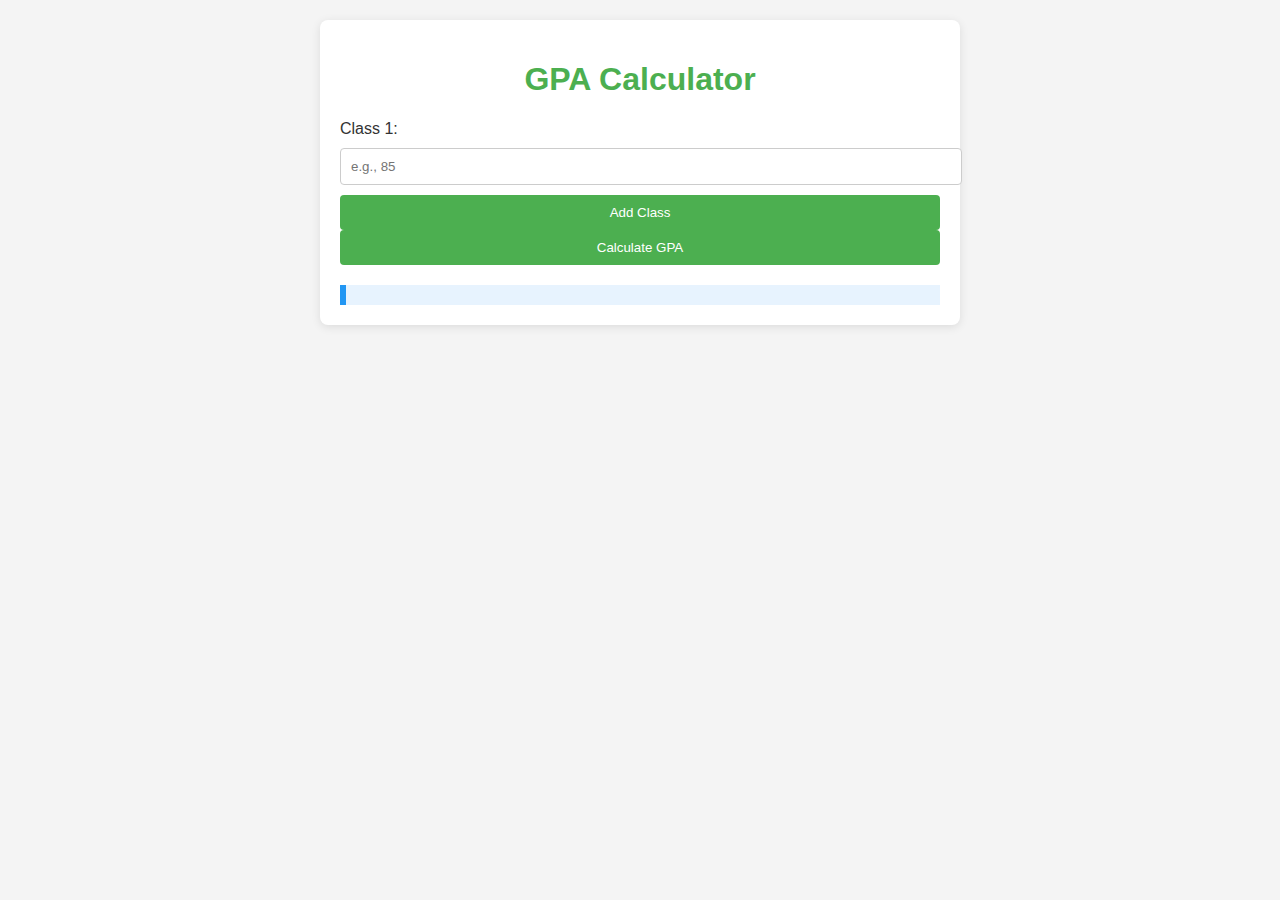
<file: grades.html>
<!DOCTYPE html>
<html lang="en">
<head>
    <meta charset="UTF-8">
    <meta name="viewport" content="width=device-width, initial-scale=1.0">
    <link rel="stylesheet" href="grades.css">
    <title>GPA Calculator</title>
</head>
<body>
    <div class="container">
        <h1>GPA Calculator</h1>
        <form id="gpa-form">
            <div id="grade-rows">
                <div class="grade-row">
                    <label for="grade-1">Class 1:</label>
                    <input type="text" id="grade-1" placeholder="e.g., 85">
                </div>
            </div>
            <button type="button" id="add-row">Add Class</button>
            <button type="submit">Calculate GPA</button>
        </form>
        <div id="result" class="result"></div>
    </div>
    <script src="grades.js"></script>
</body>
</html>
</file>
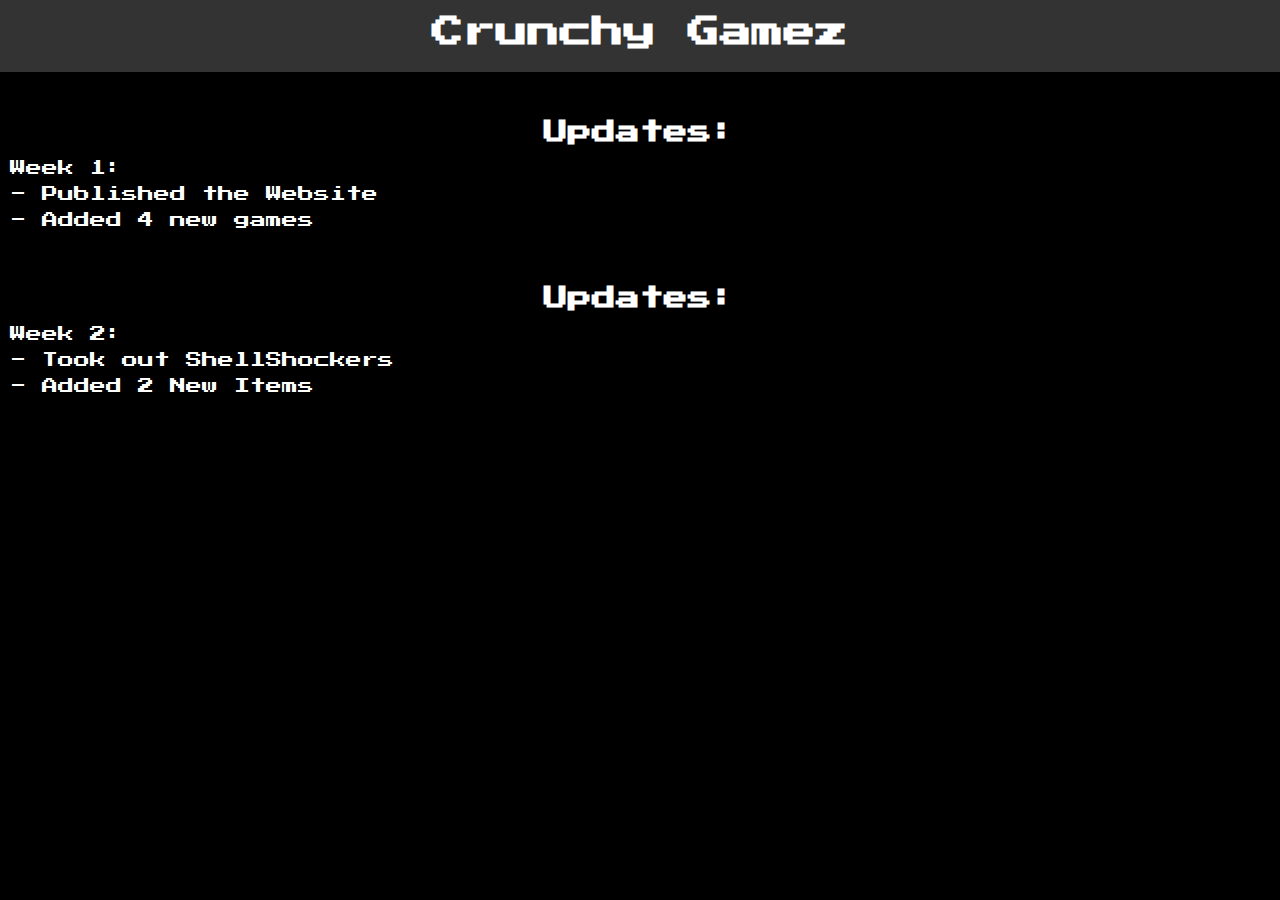
<file: LatestUpdates.html>
<!DOCTYPE html>
<html lang="en">
<head>
    <meta charset="UTF-8">
    <meta name="viewport" content="width=device-width, initial-scale=1.0">
    <title>Crunchy Gamez | Latest Updates</title>
    <link rel="stylesheet" href="LatestUpdates.css">
    <link href="https://fonts.googleapis.com/css2?family=Press+Start+2P&display=swap" rel="stylesheet">
    <script async src="https://www.googletagmanager.com/gtag/js?id=G-TH10NX61NN"></script>
    <script>
        window.dataLayer = window.dataLayer || [];
        function gtag(){dataLayer.push(arguments);}
        gtag('js', new Date());
        gtag('config', 'G-TH10NX61NN');
    </script>
</head>
<body>
    <header>
        <h1>Crunchy Gamez</h1>
        <nav>
    </nav>
    </header>
    <br>
    <br>
    <br>
    <h2>Updates:</h2>
    <p style="margin: 10px;">Week 1:</p>
    <p style="margin: 10px;">- Published the Website </p>
    <p style="margin: 10px;">- Added 4 new games</p>
    <br>
    <br>
    <br>
    <h2>Updates:</h2>
    <p style="margin: 10px;">Week 2:</p>
    <p style="margin: 10px;">- Took out ShellShockers </p>
    <p style="margin: 10px;">- Added 2 New Items</p>
    <script defer>
        window.addEventListener('load', function() {
            (adsbygoogle = window.adsbygoogle || []).push({});
        });
    </script>
</body>
</html>
</file>
<file: grades.css>
body {
    font-family: Arial, sans-serif;
    background-color: #f4f4f4;
    color: #333;
    margin: 0;
    padding: 20px;
}

h1 {
    text-align: center;
    color: #4CAF50;
}

.container {
    max-width: 600px;
    margin: auto;
    background: white;
    padding: 20px;
    border-radius: 8px;
    box-shadow: 0 2px 10px rgba(0, 0, 0, 0.1);
}

input[type="text"], input[type="number"] {
    width: 100%;
    padding: 10px;
    margin: 10px 0;
    border: 1px solid #ccc;
    border-radius: 4px;
}

button {
    background-color: #4CAF50;
    color: white;
    padding: 10px;
    border: none;
    border-radius: 4px;
    cursor: pointer;
    width: 100%;
}

button:hover {
    background-color: #45a049;
}

.result {
    margin-top: 20px;
    padding: 10px;
    background-color: #e7f3fe;
    border-left: 6px solid #2196F3;
}
</file>
<file: LatestUpdates.css>
/* Reset some default browser styles */
* {
    margin: 0;
    padding: 0;
    box-sizing: border-box;
}

body {
    font-family: 'Press Start 2P', cursive;
    color: #fff;
    background: #000;
}

header {
    background: #333;
    padding: 1rem;
    color: #fff;
    text-align: center;
}

header h1 {
    font-size: 2rem;
    margin-bottom: 0.5rem;
}

nav ul {
    list-style: none;
    display: flex;
    justify-content: center;
    padding: 0;
}

nav ul li {
    margin: 0 1rem;
}

nav ul li a {
    color: #fff;
    text-decoration: none;
    font-size: 1rem;
}

nav ul li a:hover {
    text-decoration: underline;
}

main {
    padding: 1rem;
}

h2 {
    font-size: 1.5rem;
    margin-bottom: 1rem;
    text-align: center;
}

.updates-grid {
    display: grid;
    grid-template-columns: repeat(auto-fit, minmax(250px, 1fr));
    gap: 1rem;
}

.update-card {
    position: relative;
    overflow: hidden;
    border-radius: 8px;
    box-shadow: 0 4px 8px rgba(0, 0, 0, 0.2);
}

.update-card img {
    width: 100%;
    height: auto;
    display: block;
}

.update-overlay {
    position: absolute;
    top: 0;
    left: 0;
    right: 0;
    bottom: 0;
    background: rgba(0, 0, 0, 0.6);
    color: #fff;
    display: flex;
    flex-direction: column;
    align-items: center;
    justify-content: center;
    opacity: 0;
    transition: opacity 0.3s;
    padding: 1rem;
}

.update-card:hover .update-overlay {
    opacity: 1;
}

.update-title {
    font-size: 1.25rem;
    margin-bottom: 0.5rem;
}

.update-description {
    font-size: 1rem;
}

aside.vex-ads {
    text-align: center;
    margin: 2rem 0;
}

footer {
    background: #333;
    color: #fff;
    text-align: center;
    padding: 1rem;
}

footer p {
    margin-bottom: 0.5rem;
}

footer nav a {
    color: #fff;
    text-decoration: none;
    margin: 0 0.5rem;
}

footer nav a:hover {
    text-decoration: underline;
}

/* Responsive design */
@media (max-width: 768px) {
    nav ul {
        flex-direction: column;
    }

    nav ul li {
        margin: 0.5rem 0;
    }
}

@media (max-width: 480px) {
    header h1 {
        font-size: 1.5rem;
    }

    h2 {
        font-size: 1.25rem;
    }

    .update-title {
        font-size: 1rem;
    }

    .update-description {
        font-size: 0.875rem;
    }
}
</file>
